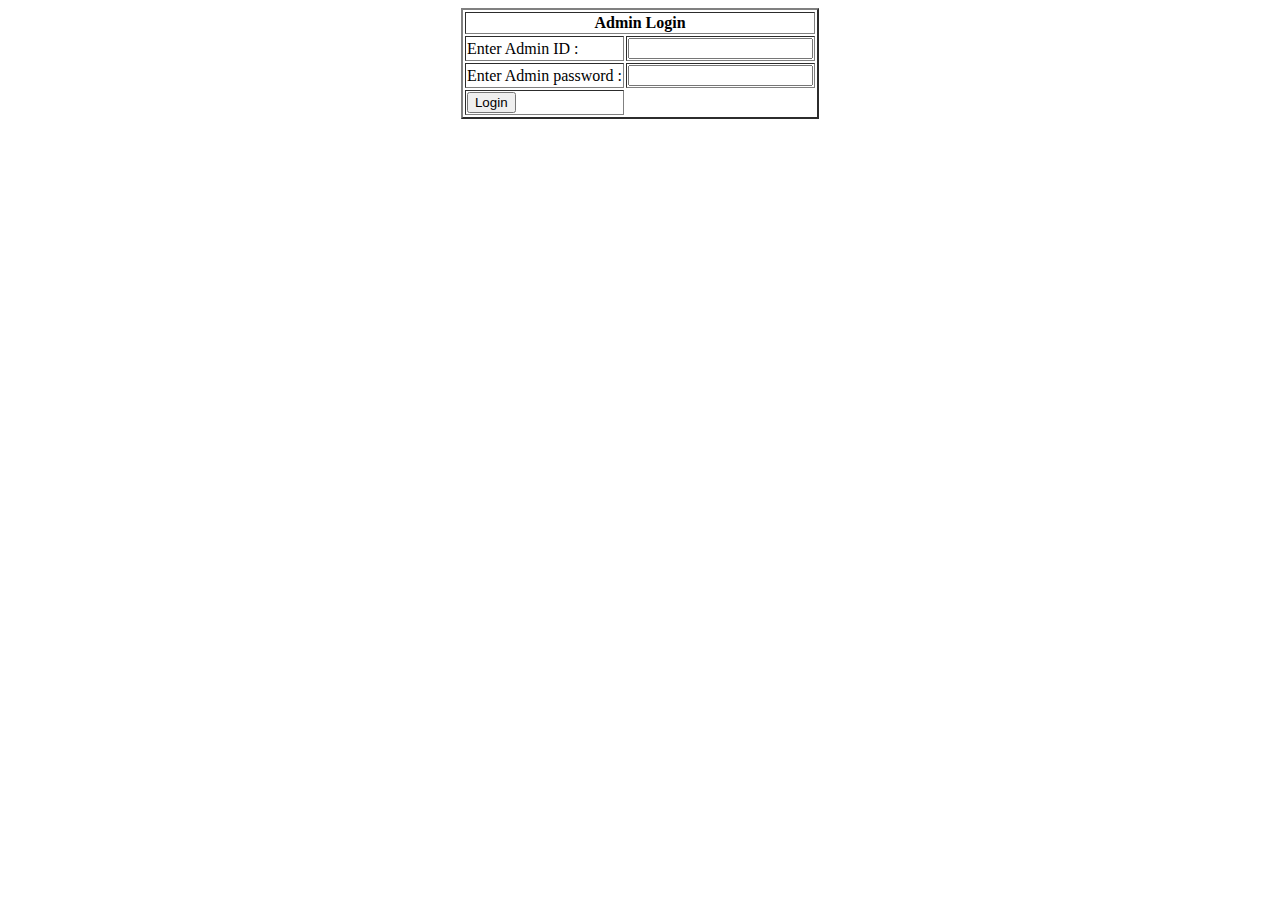
<file: index.html>
<html>
<head>
<title>login form</title>
<style type="text/css">
table{
margin-left: auto; 
margin-right: auto;
}
</style>
<script type="text/javascript">
function valid() {
	var aid=document.frm.aid.value;
	var apas=document.frm.apas.value;
	if(aid==""){
		alert("Enter admin id");
		return false;
		}
	else if(apas==""){
		alert("Enter password");
		}
}
</script>
</head>
<body>
<form name="frm" action="login2" onsubmit="return valid()">
<table border="2">
<tr><th colspan="2">Admin Login</th></tr>
<tr><td>Enter Admin ID :</td><td><input type="text" name="aid"></td></tr>
<tr><td>Enter Admin password :</td><td><input type="password" name="apas"></td></tr>
<tr><td cospan="2"><input type="submit" value="Login"></td></tr> 
</table>
</form>
</body>
</html>
</file>
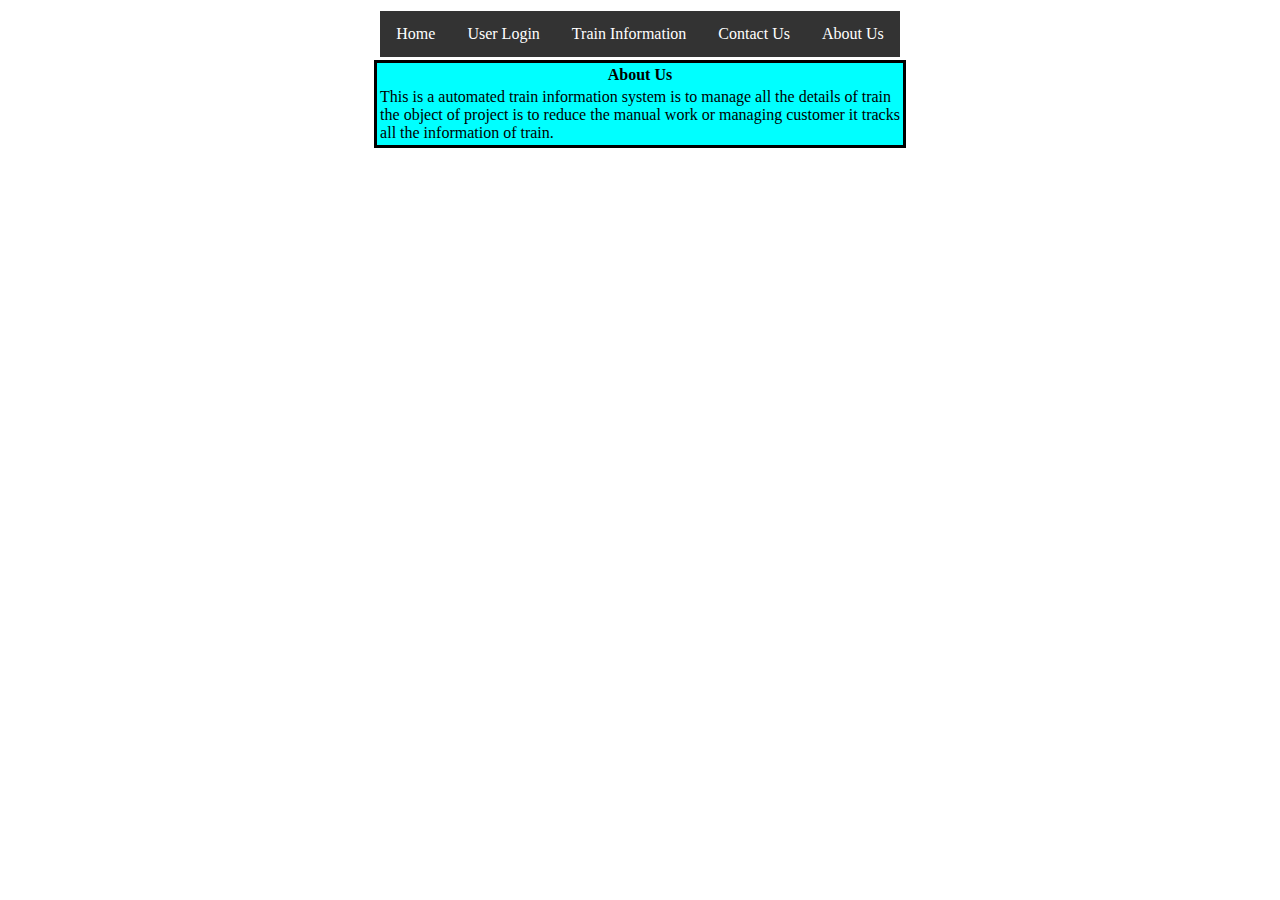
<file: aboutus.html>
<!DOCTYPE html>
<html>
<head>
<meta charset="ISO-8859-1">
<title>Insert title here</title>
<style type="text/css">
table{
margin-left: auto;
margin-right: auto;
}
ul{
list-style-type: none;
margin: 0;
padding: 0;
overflow: hidden;
background-color: #333;
}
li{
float: left;
}
li a {
display: block;
color: white;
text-align: center;
padding: 14px 16px;
text-decoration: none;
}
li a:hover {
	background-color: #111;
}
</style>
</head>
<body>
<table>
<tr>
<td>
<ul>
<li><a href="indexhome.html">Home</a></li>
<li><a href="login2.html">User Login</a></li>
<li><a href="userinfo2.jsp">Train Information</a></li>
<li><a href="contact2.html">Contact Us</a></li>
<li><a href="aboutus.html">About Us</a></li>
</ul>
</td>
</tr>
</table>
<table style="border: solid;background-color: cyan;">
<tr><th colspan="2">About Us</th></tr>

<tr><td>This is a automated train information system is to manage all the details of train<br>the object of project is to reduce the manual work or managing customer it tracks<br>all the information of train.</td></tr>
</table>
</body>
</html>
</head>
<body>

</body>
</html>
</file>
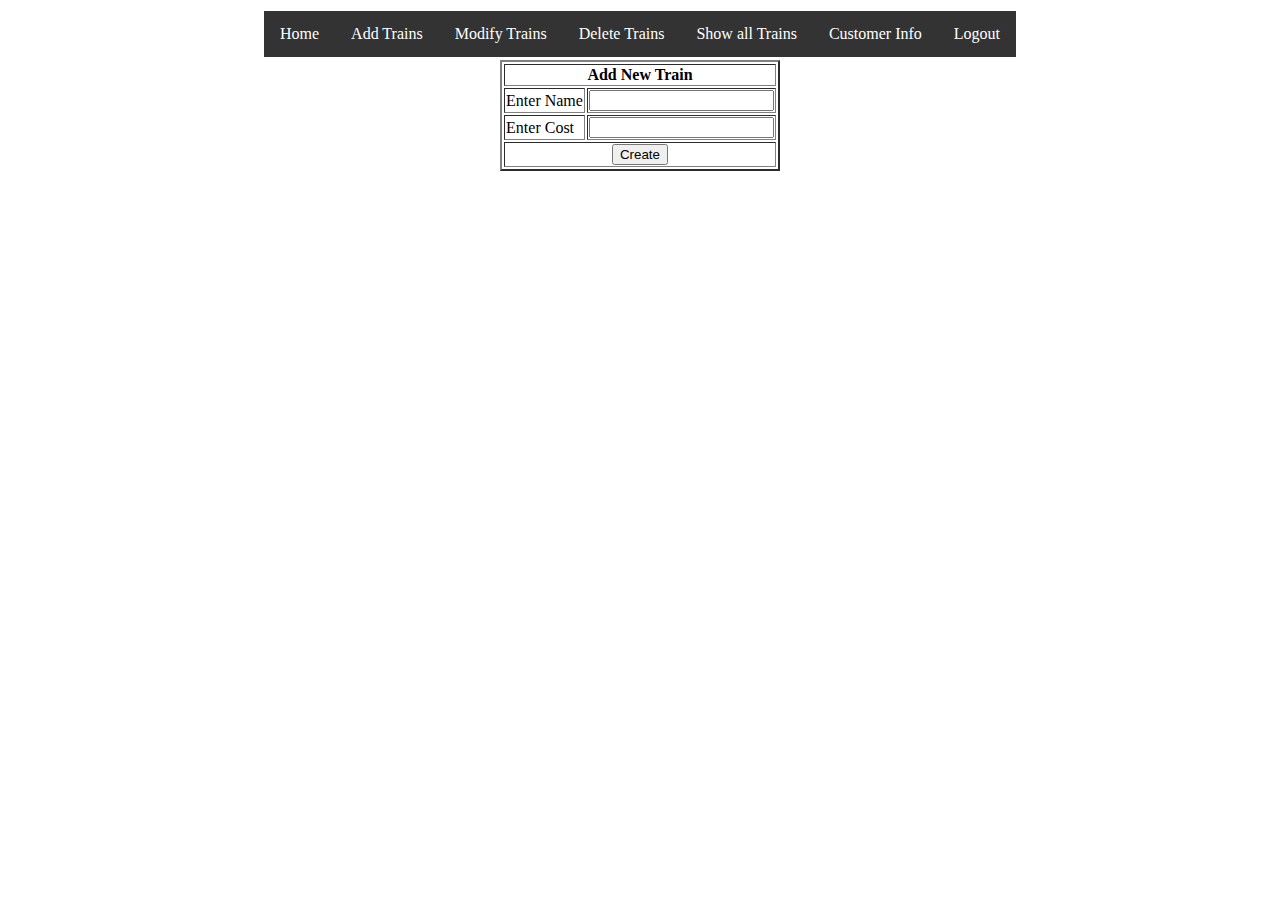
<file: Add Trains.html>
<!DOCTYPE html>
<html>
<head>
<meta charset="ISO-8859-1">
<title>Insert title here</title>
<style type="text/css">
table{
margin-left: auto;
margin-right: auto;
}
ul{
list-style-type: none;
margin: 0;
padding: 0;
overflow: hidden;
background-color: #333;
}
li{
float: left;
}
li a {
display: block;
color: white;
text-align: center;
padding: 14px 16px;
text-decoration: none;
}
li a:hover {
	background-color: #111;
}
</style>

<script type="text/javascript">
function valid(){

	var size=document.frm.size.value;
	var cost=document.frm.cost.value;
	if(size==""){
		alert("Enter train size");
		return false;
		}
	else if(cost==""){
		alert("Enter Cost");
		return false;
		}
}

</script>

</head>
<body>
<table>
<tr>
<td>
<ul>
<li><a href="AdminHome2.html">Home</a></li>
<li><a href="Add Trains.html">Add Trains</a></li>
<li><a href="UpdateTrains.html">Modify Trains</a></li>
<li><a href="DeleteTrains.html">Delete Trains</a></li>
<li><a href="alltrains.jsp">Show all Trains</a></li>
<li><a href="allcust2.jsp">Customer Info</a></li>
<li><a href="indexhome.html">Logout</a></li>
</ul>
</td>
</tr>
</table>

<form name="frm" action="AddTrains" onsubmit="return valid()">
<table border="2">
<tr><th colspan="2">Add New Train</th></tr>
<tr><td>Enter Name </td><td><input type="text" name="size"></td></tr>
<tr><td>Enter Cost</td><td><input type="text" name="cost"></td></tr>
<tr><th colspan="2"><input type="submit" value="Create"></th></tr>
</table>

</form>

</body>
</html>
</head>
<body>

</body>
</html>
</file>
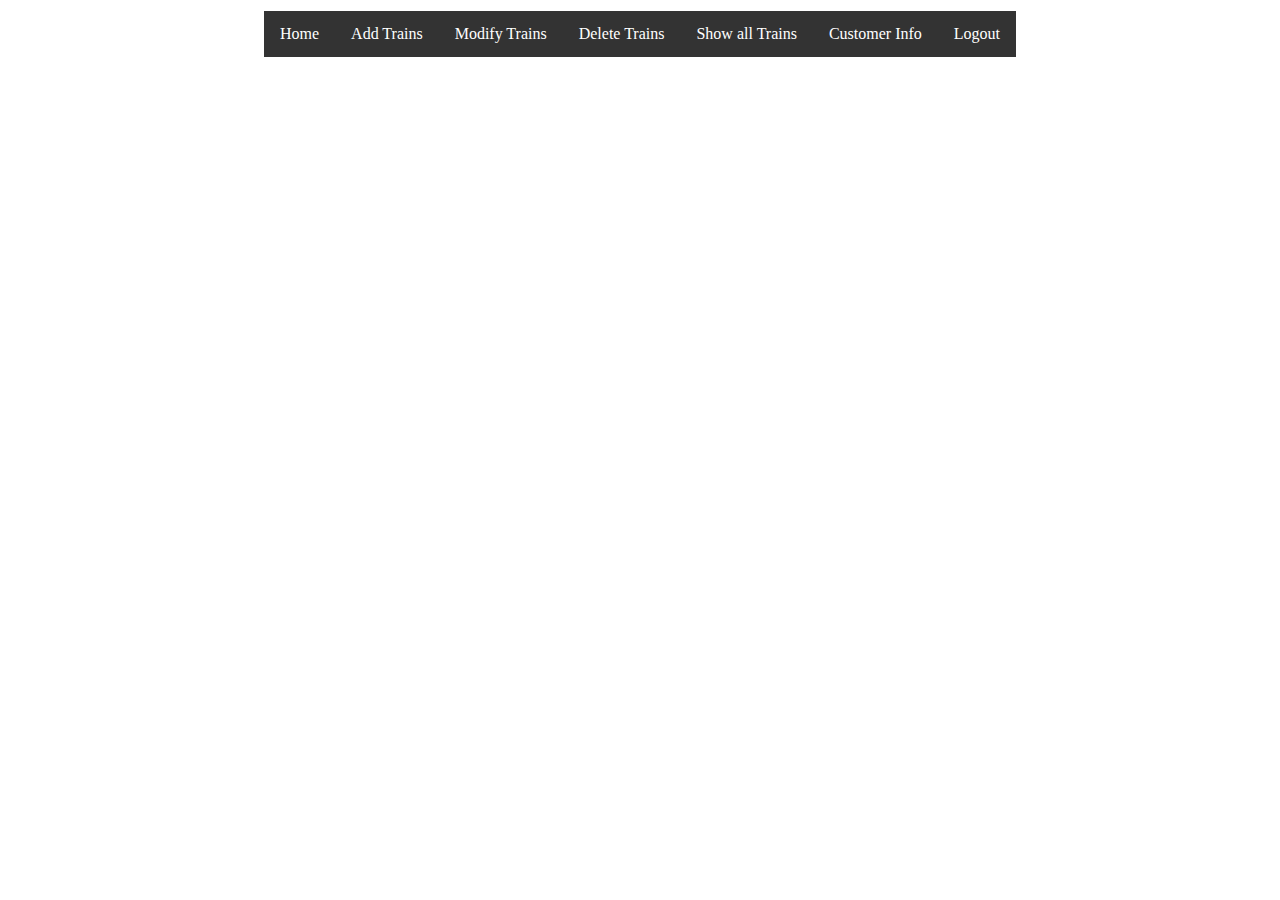
<file: AdminHome2.html>
<!DOCTYPE html>
<html>
<head>
<meta charset="ISO-8859-1">
<title>Insert title here</title>
</head>
<style type="text/css">
table{
margin-left: auto;
margin-right: auto;
}
ul{
list-style-type: none;
margin: 0;
padding: 0;
overflow: hidden;
background-color: #333;
}
li{
float: left;
}
li a {
display: block;
color: white;
text-align: center;
padding: 14px 16px;
text-decoration: none;
}
li a:hover {
	background-color: #111;
}
</style>

</head>
<body>
<table>
<tr>
<td>
<ul>
<li><a href="AdminHome2.html">Home</a></li>
<li><a href="Add Trains.html">Add Trains</a></li>
<li><a href="UpdateTrains.html">Modify Trains</a></li>
<li><a href="DeleteTrains.html">Delete Trains</a></li>
<li><a href="alltrains.jsp">Show all Trains</a></li>
<li><a href="allcust2.jsp">Customer Info</a></li>
<li><a href="indexhome.html">Logout</a></li>
</ul>
</td>
</tr>
</table>
</body>



</html>
</file>
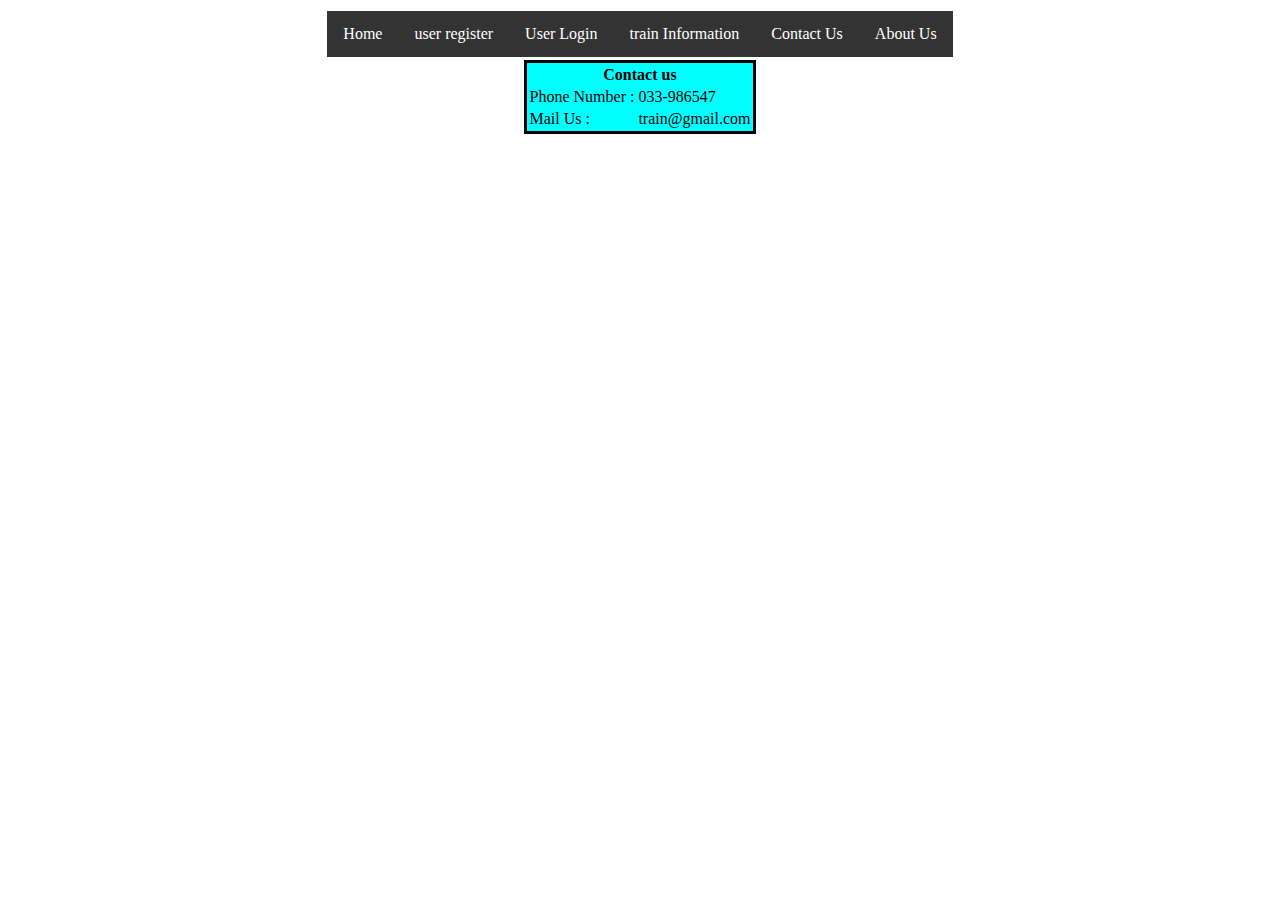
<file: contact2.html>
<!DOCTYPE html>
<html>
<head>
<meta charset="ISO-8859-1">
<title>Insert title here</title>
<style type="text/css">
table{
margin-left: auto;
margin-right: auto;
}
ul{
list-style-type: none;
margin: 0;
padding: 0;
overflow: hidden;
background-color: #333;
}
li{
float: left;
}
li a {
display: block;
color: white;
text-align: center;
padding: 14px 16px;
text-decoration: none;
}
li a:hover {
background-color: #111;
}
</style>
</head>
<body>
<table>
<tr>
<td>
<ul>
<li><a href="indexhome.html">Home</a></li>
<li><a href="Register.html">user register</a></li>
<li><a href="login2.html">User Login</a></li>
<li><a href="alltraininfo.jsp">train Information</a></li>
<li><a href="contact2.html">Contact Us</a></li>
<li><a href="aboutus.html">About Us</a></li>
</ul>
</td>
</tr>
</table>
<table style="border: solid;background-color: cyan;">
<tr><th colspan="2">Contact us</th></tr>
<tr><td>Phone Number :</td><td>033-986547</td></tr>
<tr><td>Mail Us :</td><td>train@gmail.com</td></tr>
</table>
</body>
</html>
</head>
<body>

</body>
</html>
</file>
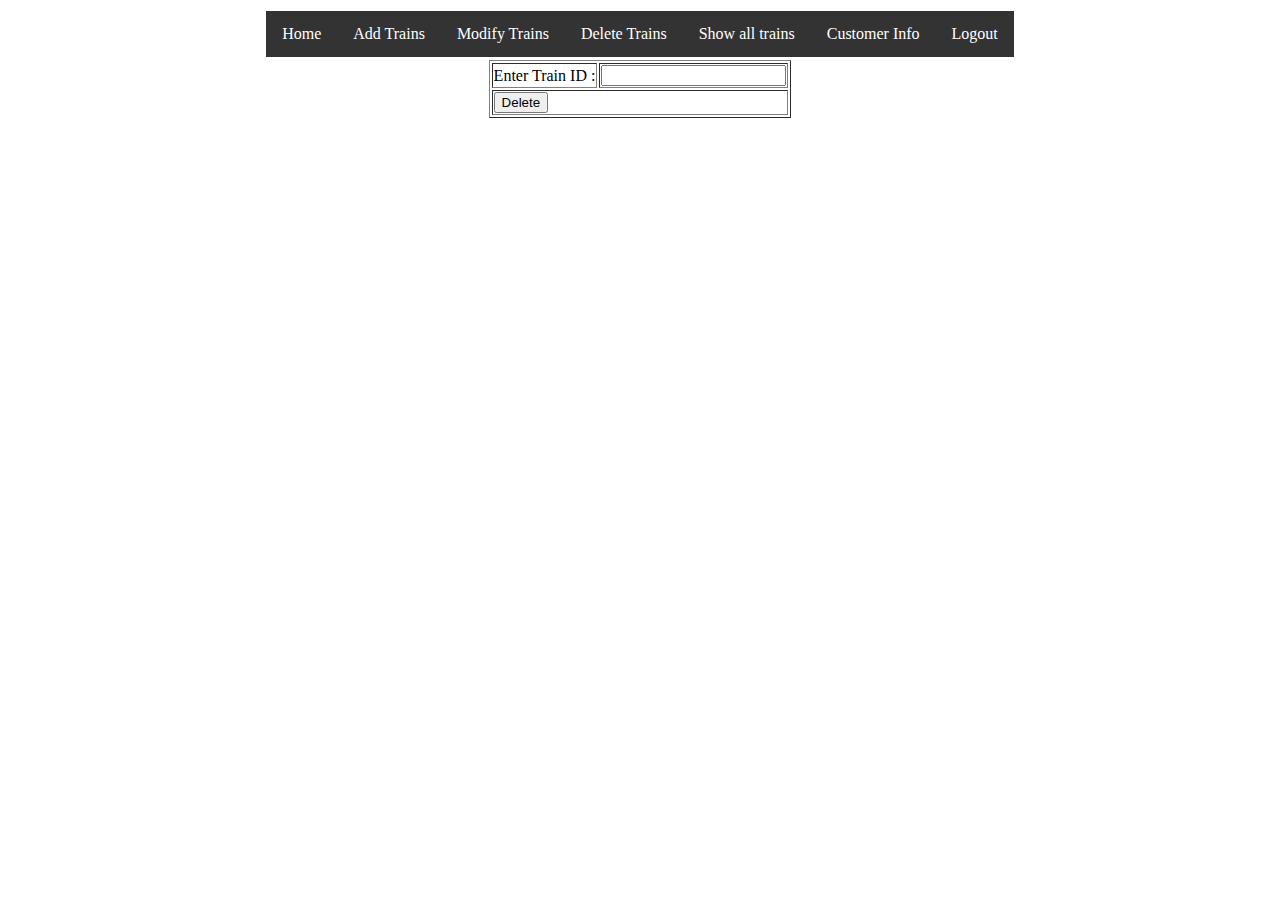
<file: DeleteTrains.html>
<!DOCTYPE html>
<html>
<head>
<meta charset="ISO-8859-1">
<title>Insert title here</title>
<style type="text/css">
table{
margin-left: auto;
margin-right: auto;
}
ul{
list-style-type: none;
margin: 0;
padding: 0;
overflow: hidden;
background-color: #333;
}
li{
float: left;
}
li a {
display: block;
color: white;
text-align: center;
padding: 14px 16px;
text-decoration: none;
}
li a:hover {
	background-color: #111;
}
</style>

<script type="text/javascript">
function valid(){
	var rid=document.frm.rid.value;
	if(rid==""){
		alert("Enter train id");
		return false;
		}
}
</script>
</head>
<body>
<table>
<tr>
<td>
<ul>
<li><a href="AdminHome2.html">Home</a></li>
<li><a href="Add Trains.html">Add Trains</a></li>
<li><a href="UpdateTrains.html">Modify Trains</a></li>
<li><a href="DeleteTrains.html">Delete Trains</a></li>
<li><a href="alltrains.jsp">Show all trains</a></li>
<li><a href="allcust2.jsp">Customer Info</a></li>
<li><a href="indexhome.html">Logout</a></li>
</ul>
</td>
</tr>
</table>

<form name="frm" action="DeleteTrains" onsubmit="return valid()">
<table border="1">
<tr><td>Enter Train ID :</td><td><input type="text" name="rid"></td></tr>
<tr><td colspan="2"><input type="submit" value="Delete"></td></tr>
</table>

</form>

</body>
</html>
</file>
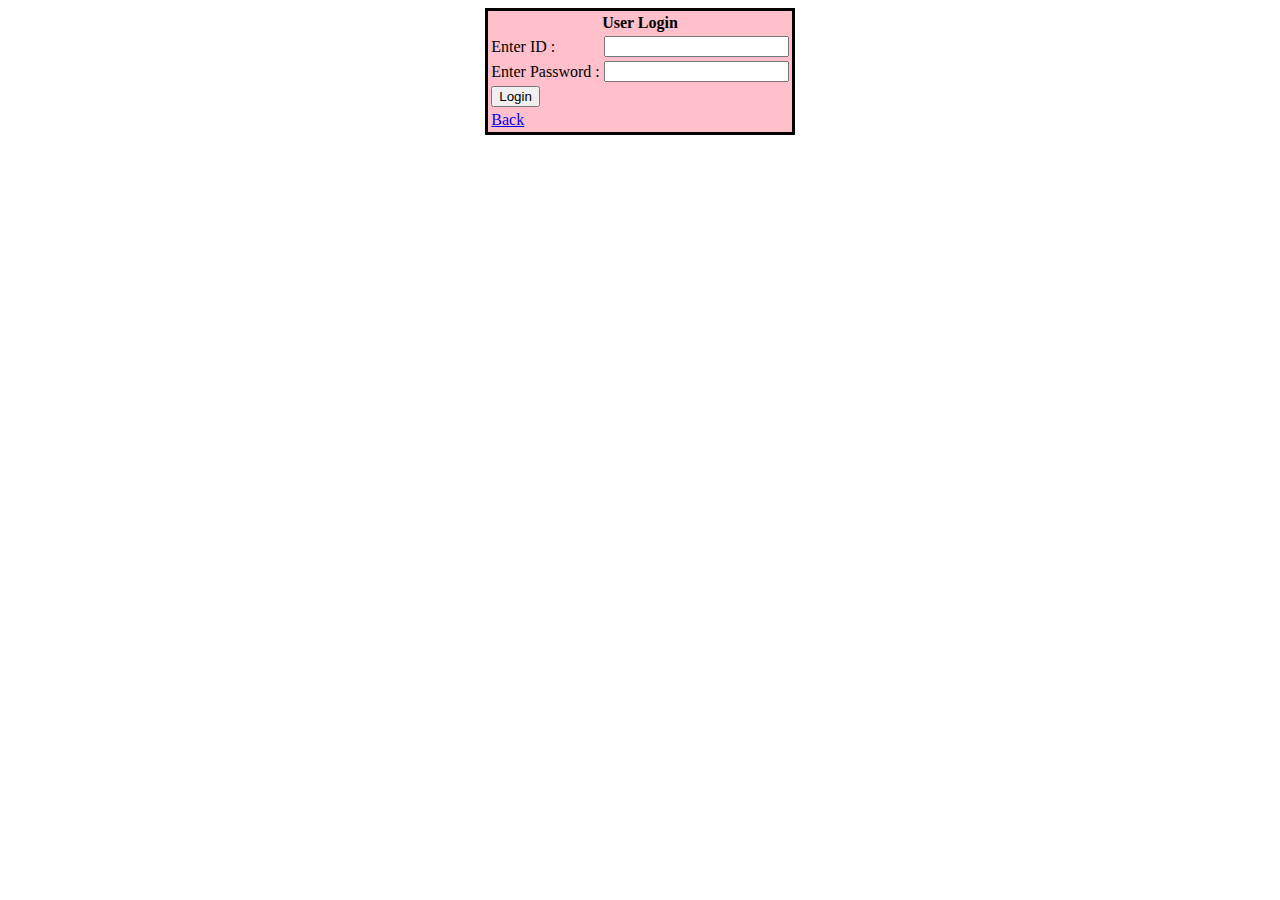
<file: login2.html>
<!DOCTYPE html>
<html>
<head>
<meta charset="ISO-8859-1">
<title>Insert title here</title>
<style type="text/css">
table{
margin-left: auto;
margin-right: auto;
}
ul{
list-style-type: none;
margin: 0;
padding: 0;
overflow: hidden;
background-color: #333;
}
li{
float: left;
}
li a {
display: block;
color: white;
text-align: center;
padding: 14px 16px;
text-decoration: none;
}
li a:hover {
	background-color: #111;
}
</style>

<script type="text/javascript">
function valid(){
	var aid=document.frm.aid.value;
	var apas=document.frm.apas.value;
	if(aid==""){
		alert("Enter id");
		return false;
		}
	else if(apas==""){
		alert("Enter password");
		return false;
		}
}

</script>

</head>
<body>
<form name="frm" action="UserLogin2" onsubmit="return valid()">
<table style="border: solid;background-color: pink;">
<tr><th colspan="2">User Login</th></tr>
<tr><td>Enter  ID :</td><td><input type="text" name="aid"></td></tr>
<tr><td>Enter  Password :</td><td><input type="password" name="apas"></td></tr>
<tr><td colspan="2"><input type="submit" value="Login"></td></tr>
<tr><td><a href="indexhome.html">Back</a></td></tr>
</table>
</form>
</body>
</html>
</file>
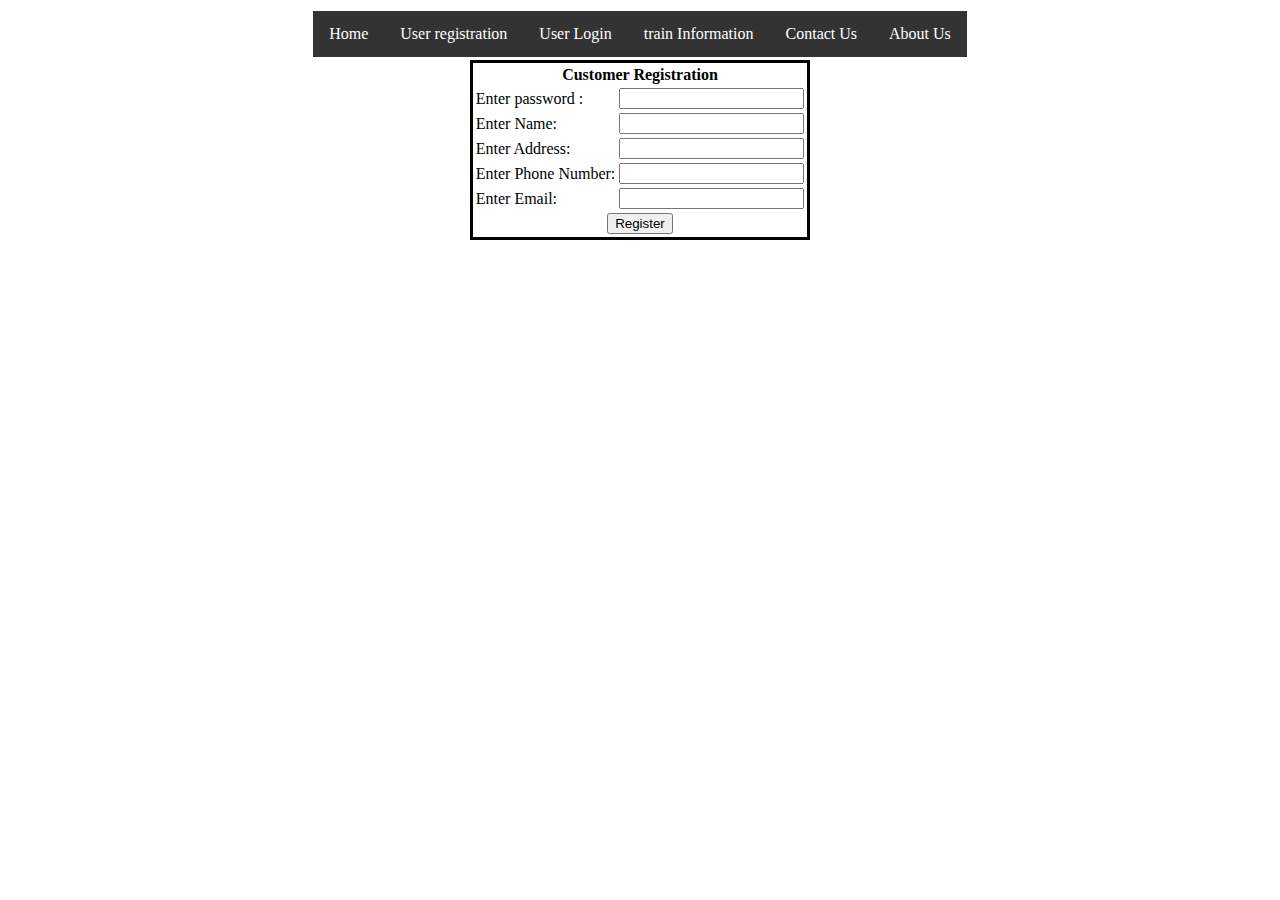
<file: Register.html>
<html>
<meta charset="ISO-8859-1">
<title>Insert title here</title>
<style type="text/css">
table{
margin-left: auto;
margin-right: auto;
}
ul{
list-style-type: none;
margin: 0;
padding: 0;
overflow: hidden;
background-color: #333;
}
li{
float: left;
}
li a {
display: block;
color: white;
text-align: center;
padding: 14px 16px;
text-decoration: none;
}
li a:hover {
	background-color: #111;
}
</style>


<script type="text/javascript">
function valid(){
	var cpass=document.frm.cpass;
	var cname=document.frm.cname;
	var cadr=document.frm.cadr;
	var cphn=document.frm.cphn;
	var cmail=document.frm.cmail;

	if(cpass.value==""){
		alert("Enter password");
		return false;
		}
	else if(cpass.value.length<=6){
		alert("password must be greater than 6 char");
		return false;
		}
	else if(cname.value==""){
		alert("name cannot be blank");
		return false;
		}
	else if(cadr.value==""){
		alert("Address cannot be blank");
		return false;
		}
	else if(cphn.value==""){
		alert("phone cannot be blank");
		return false;
		}
	else if(cphn.value.length!=10){
			alert("Please check number");
			return false;
		}
	else if(isNaN(cphn.value)){
		alert("Invalid number");
		return false;
		}
	else if(cmail.value==""){
		alert("Enter mail id");
		return false;
		}
	
}

</script>
</head>
<body>
<table>
<tr>
<td>
<ul>
<li><a href="indexhome.html">Home</a></li>
<li><a href="Register.html">User registration</a></li>
<li><a href="login2.html">User Login</a></li>
<li><a href="alltraininfo.jsp">train Information</a></li>
<li><a href="contact2.html">Contact Us</a></li>
<li><a href="About.html">About Us</a></li>
</ul>
</td>
</tr>
</table>
<form name="frm" action="Register" onsubmit="return valid()">
<table style="border: solid;">
<tr><th colspan="2"> Customer Registration</th></tr>
<tr><td>Enter password :</td><td><input type="password" name="cpass"></td></tr>
<tr><td>Enter Name:</td><td><input type="text" name="cname"></td></tr>
<tr><td>Enter Address:</td><td><input type="text" name="cadr"></td></tr>
<tr><td>Enter Phone Number:</td><td><input type="text" name="cphn"></td></tr>
<tr><td>Enter Email:</td><td><input type="text" name="cmail"></td></tr>
<tr><th colspan="2"><input type="submit" value="Register"></th></tr>
</table>
</form>
</body>
</html>
</file>
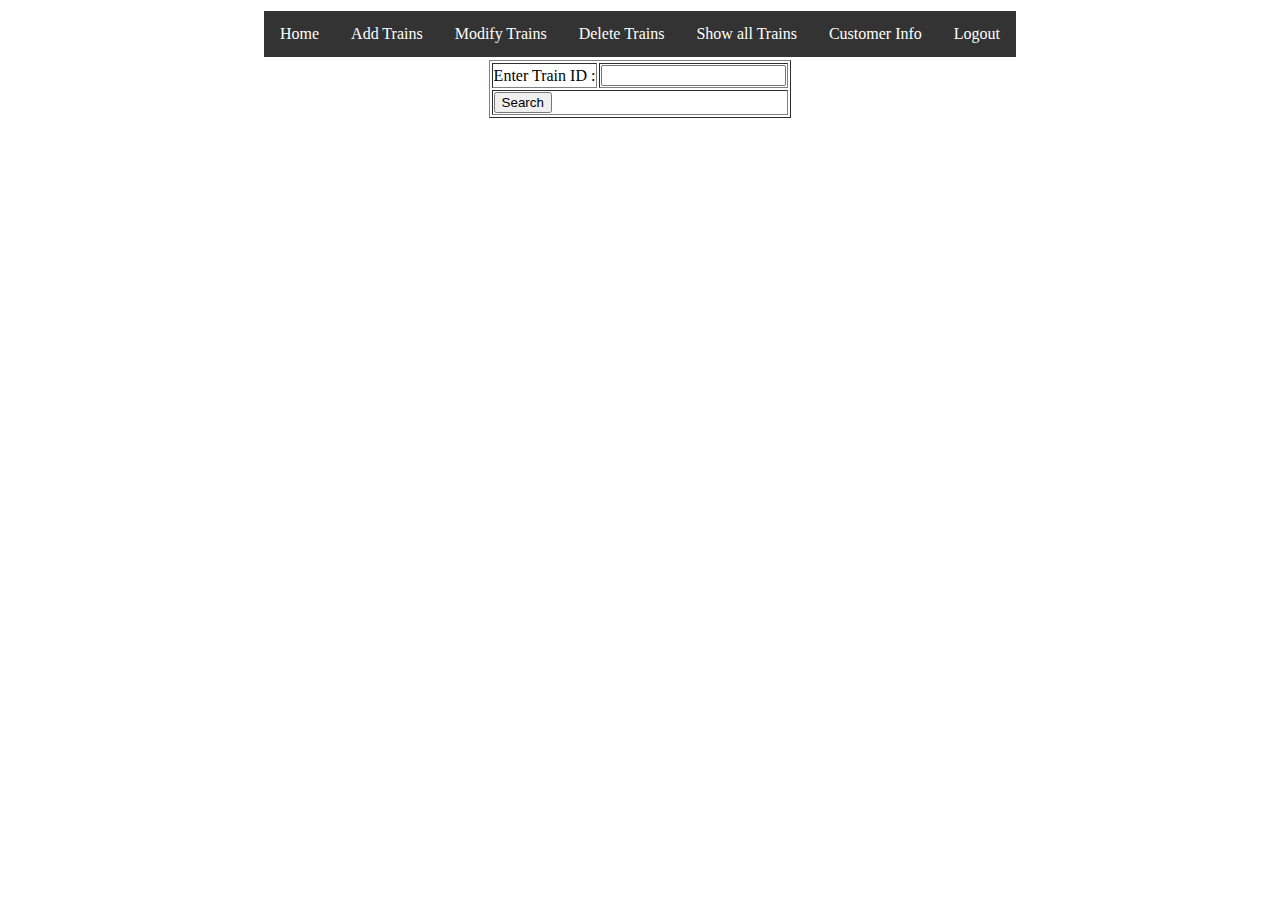
<file: UpdateTrains.html>
<!DOCTYPE html>
<html>
<head>
<meta charset="ISO-8859-1">
<title>Insert title here</title>
<style type="text/css">
table{
margin-left: auto;
margin-right: auto;
}
ul{
list-style-type: none;
margin: 0;
padding: 0;
overflow: hidden;
background-color: #333;
}
li{
float: left;
}
li a {
display: block;
color: white;
text-align: center;
padding: 14px 16px;
text-decoration: none;
}
li a:hover {
	background-color: #111;
}
</style>

<script type="text/javascript">
function valid(){
	var spid=document.frm.rid.value;
	if(spid==""){
		alert("Enter train id");
		return false;
		}
}
</script>

</head>
<body>
<table>
<tr>
<td>
<ul>
<li><a href="AdminHome2.html">Home</a></li>
<li><a href="Add Trains.html">Add Trains</a></li>
<li><a href="UpdateTrains.html">Modify Trains</a></li>
<li><a href="DeleteTrains.html">Delete Trains</a></li>
<li><a href="alltraininfo.jsp">Show all Trains</a></li>
<li><a href="allcust2.jsp">Customer Info</a></li>
<li><a href="indexhome.html">Logout</a></li>
</ul>
</td>
</tr>
</table>
<form name="frm" action="UpdateTrains.jsp" onsubmit="return valid()">
<table border="1">
<tr><td>Enter Train ID :</td><td><input type="text" name="rid"></td></tr>
<tr><td colspan="2"><input type="submit" value="Search"></td></tr>
</table>

</form>

</body>
</html>
</head>
<body>

</body>
</html>
</file>
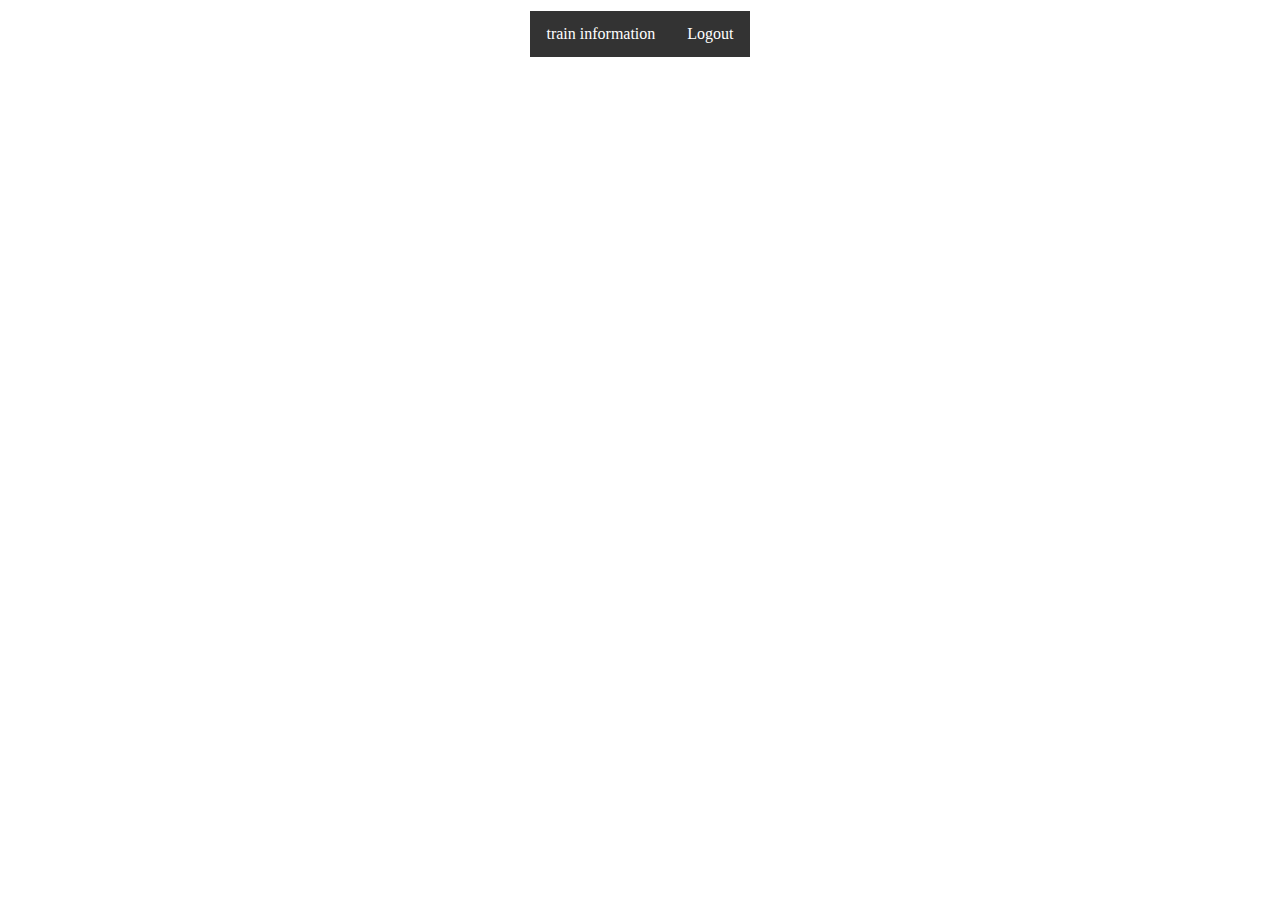
<file: userhome2.html>
<!DOCTYPE html>
<html>
<head>
<meta charset="ISO-8859-1">
<title>Insert title here</title>
<style type="text/css">
table{
margin-left: auto;
margin-right: auto;
}
ul{
list-style-type: none;
margin: 0;
padding: 0;
overflow: hidden;
background-color: #333;
}
li{
float: left;
}
li a {
display: block;
color: white;
text-align: center;
padding: 14px 16px;
text-decoration: none;
}
li a:hover {
	background-color: #111;
}
</style>

</head>
<body>
<table>
<tr>
<td>
<ul>

<li><a href="alltraininfo.jsp">train information</a></li>
<li><a href="indexhome.html">Logout</a></li>
</ul>
</td>
</tr>
</table>
</body>
</html>
</head>
<body>

</body>
</html>
</file>
